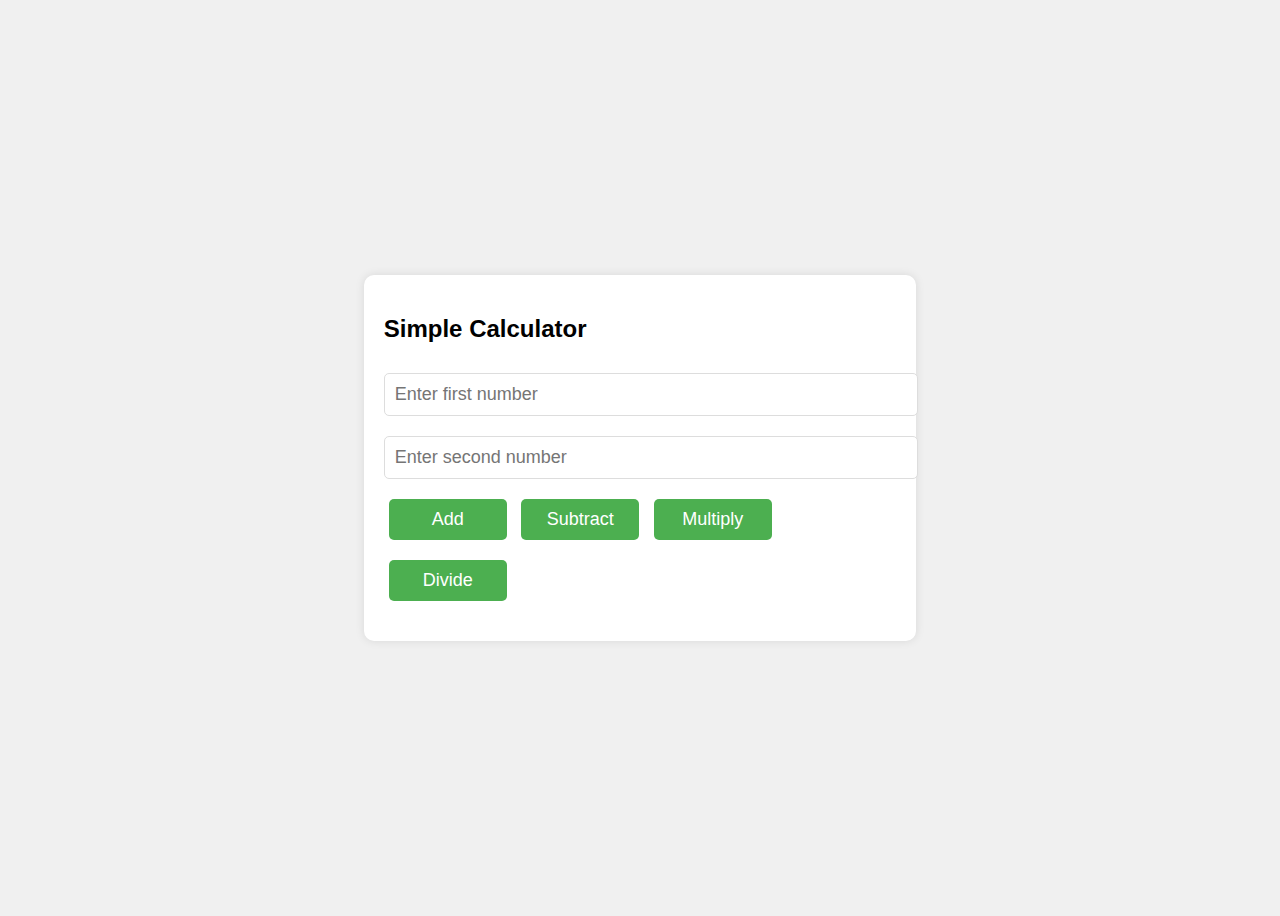
<file: calculator/index.html>
<!DOCTYPE html>
<html lang="en">
<head>
    <meta charset="UTF-8">
    <meta name="viewport" content="width=device-width, initial-scale=1.0">
    <title>Calculator</title>
    <style>
        body {
            font-family: Arial, sans-serif;
            display: flex;
            justify-content: center;
            align-items: center;
            height: 100vh;
            background-color: #f0f0f0;
        }
        .calculator {
            background-color: #ffffff;
            padding: 20px;
            border-radius: 10px;
            box-shadow: 0 0 10px rgba(0, 0, 0, 0.1);
        }
        .calculator input {
            width: 100%;
            padding: 10px;
            margin: 10px 0;
            font-size: 18px;
            border-radius: 5px;
            border: 1px solid #ddd;
        }
        .calculator button {
            width: 23%;
            padding: 10px;
            margin: 10px 1%;
            font-size: 18px;
            border-radius: 5px;
            border: none;
            background-color: #4CAF50;
            color: white;
            cursor: pointer;
        }
        .calculator button:hover {
            background-color: #45a049;
        }
        .result {
            font-size: 20px;
            font-weight: bold;
            margin-top: 10px;
        }
    </style>
</head>
<body>

<div class="calculator">
    <h2>Simple Calculator</h2>
    <input type="number" id="num1" placeholder="Enter first number">
    <input type="number" id="num2" placeholder="Enter second number">
    
    <div>
        <button onclick="calculate('add')">Add</button>
        <button onclick="calculate('subtract')">Subtract</button>
        <button onclick="calculate('multiply')">Multiply</button>
        <button onclick="calculate('divide')">Divide</button>
    </div>

    <div class="result" id="result"></div>
</div>

<script>
    function calculate(operation) {
        const num1 = parseFloat(document.getElementById('num1').value);
        const num2 = parseFloat(document.getElementById('num2').value);
        let result = 0;

        if (isNaN(num1) || isNaN(num2)) {
            document.getElementById('result').innerText = "Please enter valid numbers.";
            return;
        }

        if (operation === 'add') {
            result = num1 + num2;
        } else if (operation === 'subtract') {
            result = num1 - num2;
        } else if (operation === 'multiply') {
            result = num1 * num2;
        } else if (operation === 'divide') {
            if (num2 === 0) {
                document.getElementById('result').innerText = "Cannot divide by zero.";
                return;
            }
            result = num1 / num2;
        }

        document.getElementById('result').innerText = "Result: " + result;
    }
</script>

</body>
</html>
</file>
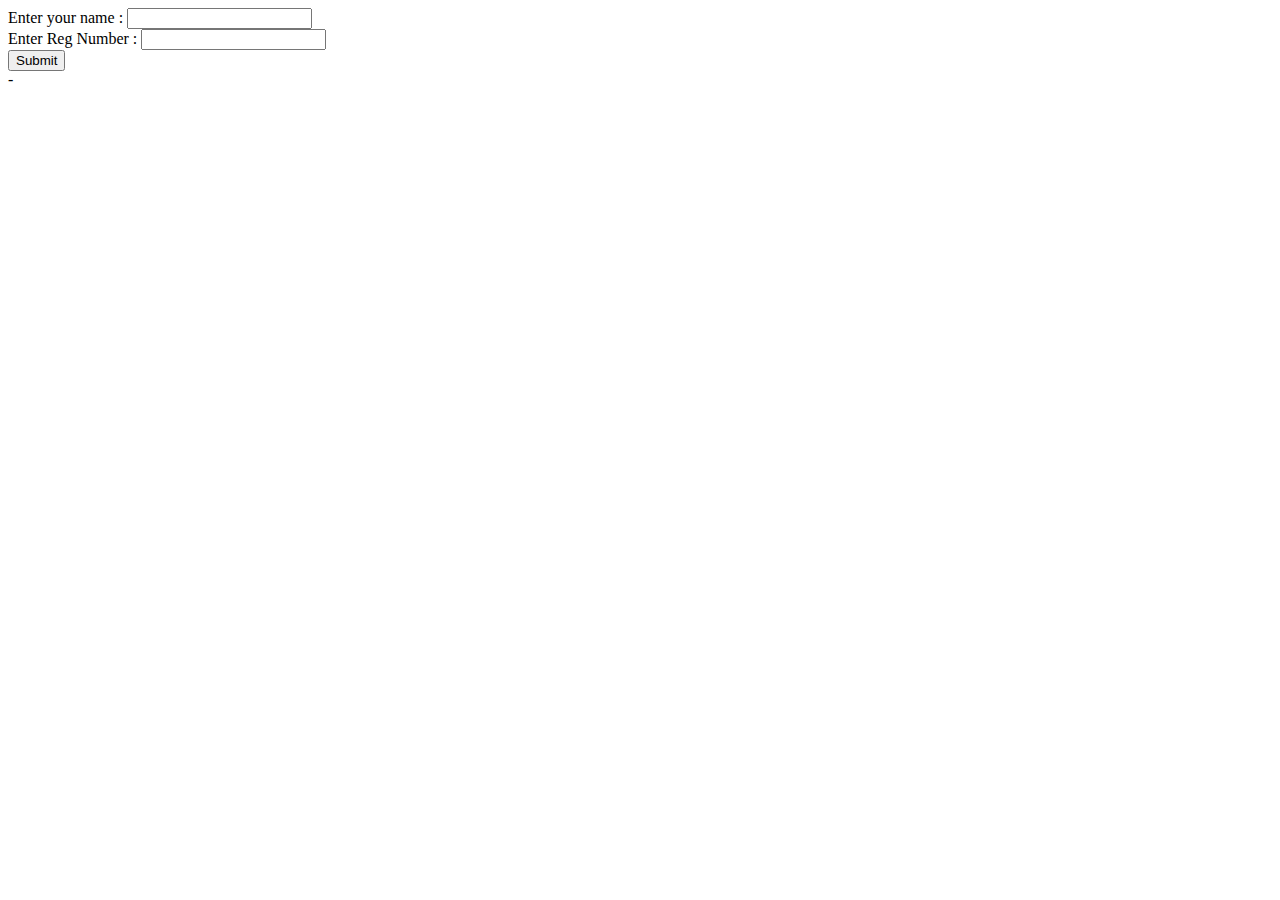
<file: ExaminationForm/index.html>
<!DOCTYPE html>
<html lang="en">
<head>
    <meta charset="UTF-8">
    <meta name="viewport" content="width=device-width, initial-scale=1.0">
    <title>ExaminatinoForm</title>
    <style>

    </style>
    <script>
        function checkForm() {
            let data = document.querySelectorAll('input');
        
            data.forEach(element => {
                if(!element.value) {
                    alert(`fill all required fields! ,${element.id}`);
                    element.value = prompt(`Enter ${element.id}`);
                }
            });

            confirm('Form submitted successfully')
        }
    </script>
</head>
<body>
    <div class="main">
        <label for="name">Enter your name : </label>
        <input type="text" id="name"><br>
        <label for="regNum">Enter Reg Number :</label>
        <input type="text" id="regNum"><br>
        <button type="submit" onclick="checkForm()">Submit</button>
    </div>
</body>
</html>-
</file>
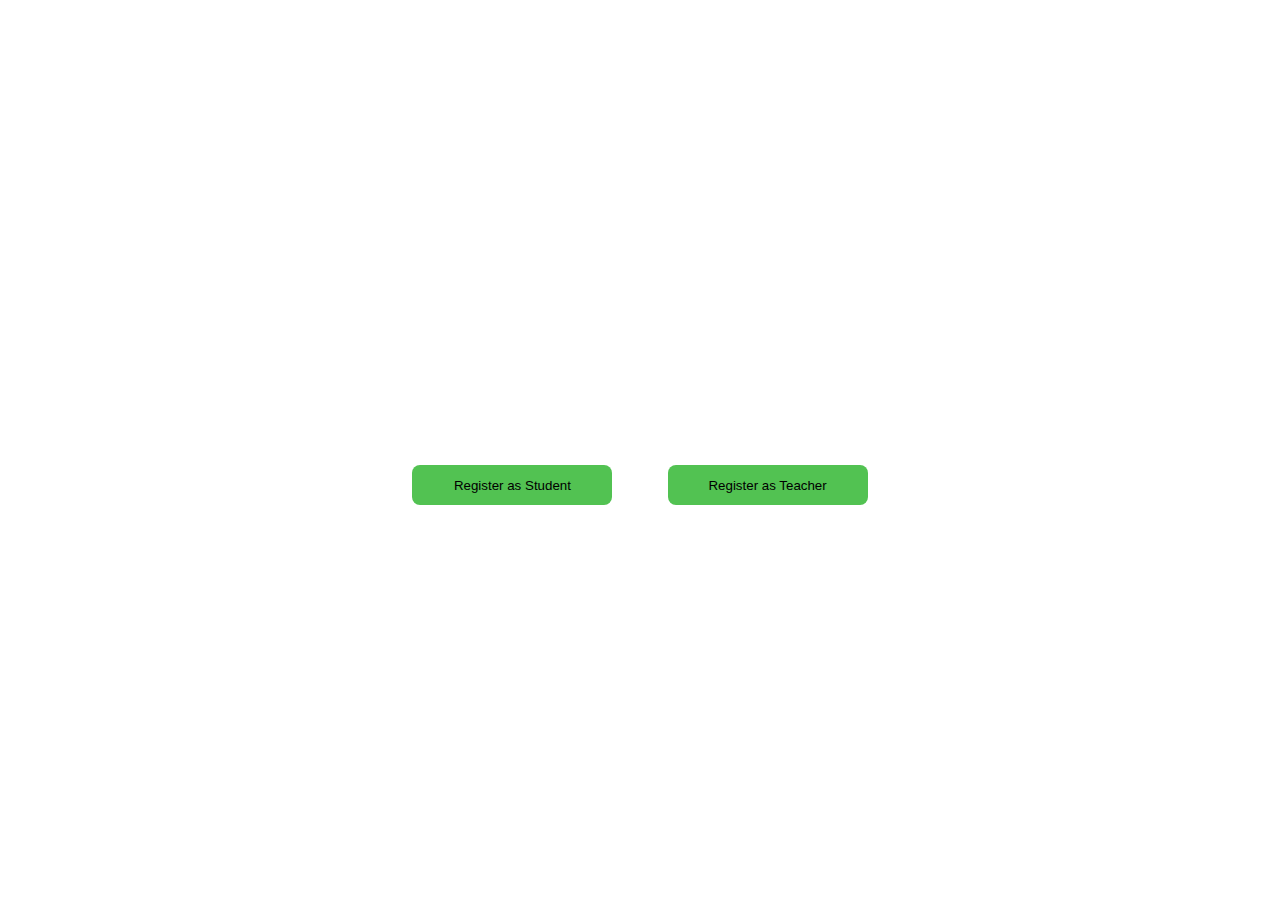
<file: librarayManagment/index.html>
<!DOCTYPE html>
<html lang="en">
<head>
    <meta charset="UTF-8">
    <meta name="viewport" content="width=device-width, initial-scale=1.0">
    <title>LibraryManagement</title>
    <link rel="stylesheet" href="styles.css">
    <script>
        function Student(){
            window.location.href = `${window.origin}/pages/students.html`;

        }

        function Teacher(){
            window.location.href = `${window.origin}/pages/teachers.html`;
        }
    </script>
</head>
<body>
    <div class="main">
        <h1 id="heading">Library Portal</h1>
        <button id="issue" type="submit" onclick="Student()">Register as Student</button>
        <button id="donate" type="submit" onclick="Teacher()">Register as Teacher</button>
    </div>
</body>
</html>
</file>
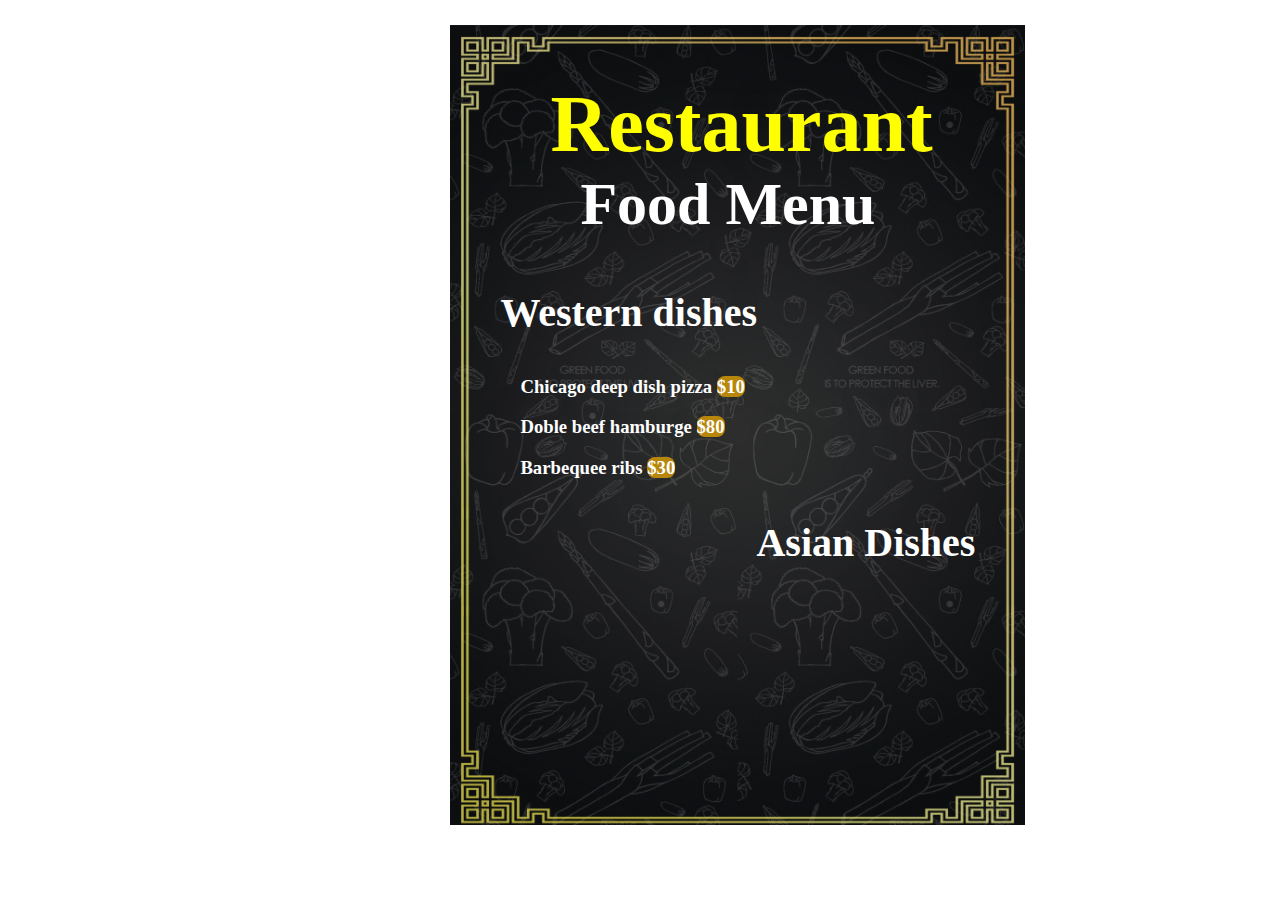
<file: MenuCard/index.html>
<!DOCTYPE html>
<html lang="en">
<head>
    <meta charset="UTF-8">
    <meta name="viewport" content="width=device-width, initial-scale=1.0">
    <title>MenuCard</title>
    <style>

        .main {
            margin-left: 35%;
            margin-right: 25%;
            margin-top: 2%;
            margin-bottom : 2%;
            background-image: url("assets/pxfuel.jpg");
            width: 575px;
            height: 800px;
            background-repeat: no-repeat;
            background-size: cover;
            overflow-x : hidden;
        }

        #heading {
            color: yellow;
            position: relative;
            padding-left: 100px;
            font-size: 80px;
            margin-bottom: 0%;
        }

        #subHeading {
            color: white;
            position: relative;
            padding-left: 130px;
            font-size: 60px;
            margin-top: 0%;
        }

        .western {
            color: white;
            text-align: left;
            margin-left: 50px;
        }

        #westernHeading {
            font-size: 40px;
        }

        .asian {
            color : white;
            text-align: right;
            margin-right: 50px;
        }

        #asianHeading {
            font-size: 40px;
        }   
        
        .content {
            margin-left: 20px;
        }

    </style>
</head>
<body>
    <div class="main">
        <h1 id="heading">Restaurant</h1>
        <h2 id="subHeading">Food Menu</h2>
        <div class="western">
            <h3 id="westernHeading">Western dishes</h3>
            <h3 class="content">Chicago deep dish pizza <span style="background-color: darkgoldenrod;border-radius: 8px;">$10</span></h3>
            <h3 class="content">Doble beef hamburge <span style="background-color: darkgoldenrod;border-radius: 8px;">$80</span></h3>
            <h3 class="content">Barbequee ribs <span style="background-color: darkgoldenrod; border-radius: 8px;">$30</span></h3>
            <!-- <h3>Buffalo Wings $10</h3>
            <h3>Meatloaf $80</h3>
            <h3>Roasted Chicken $10</h3> -->
        </div>
        <div class="asian">
            <h3 id="asianHeading">Asian Dishes</h3>
        </div>
    </div>
</body>
</html>
</file>
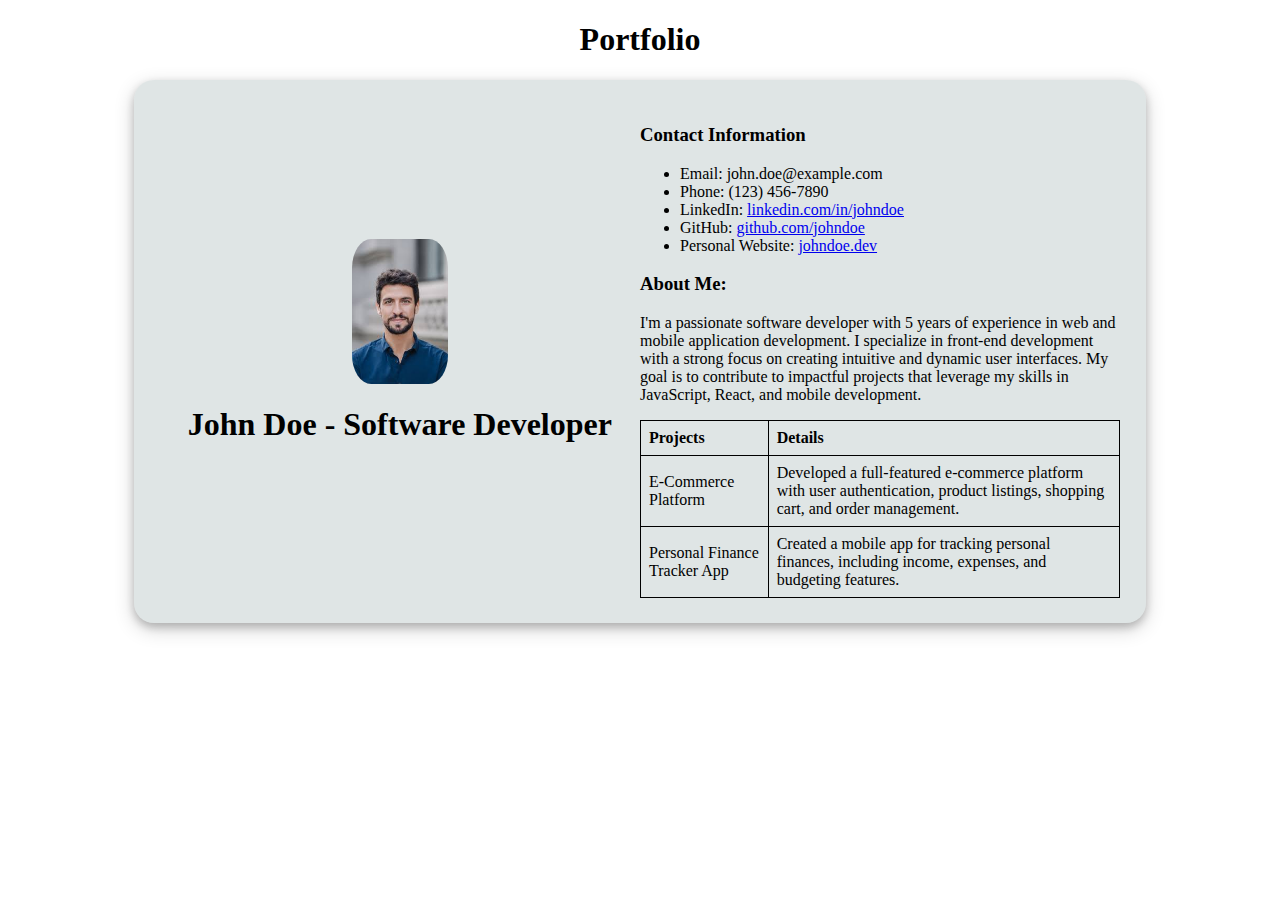
<file: Practical-1/index.html>
<!DOCTYPE html>
<html lang="en">
<head>
    <meta charset="UTF-8">
    <meta name="viewport" content="width=device-width, initial-scale=1.0">
    <title>Portfolio</title>
    <link rel="stylesheet" href="styles.css">
</head>
<body>
    <h1 style="text-align: center;">Portfolio</h1>
    <div class="main">
        <div class="section">
            <img src="./assests/profilePhoto.jpeg" alt="profilePhoto" id="profilePhoto">
            <h1 class="name">John Doe - Software Developer</h1>
        </div>
        <div class="section">
            <h3>Contact Information</h3>
            <ul>
                <li>Email: john.doe@example.com</li>
                <li>Phone: (123) 456-7890</li>
                <li>LinkedIn: <a href="linkedin.com/in/johndoe">linkedin.com/in/johndoe</a> </li>
                <li>GitHub: <a href="github.com/johndoe">github.com/johndoe</a></li>
                <li>Personal Website: <a href="johndoe.dev">johndoe.dev</a></li>
            </ul>
            <h3>About Me:</h3>
            <p>I'm a passionate software developer with 5 years of experience in web and mobile application development. I specialize in front-end development with a strong focus on creating intuitive and dynamic user interfaces. My goal is to contribute to impactful projects that leverage my skills in JavaScript, React, and mobile development.</p>
            <table>
                <tr>
                    <th>Projects</th>
                    <th>Details</th>
                </tr>
                <tr>
                    <td>E-Commerce Platform</td>
                    <td> Developed a full-featured e-commerce platform with user authentication, product listings, shopping cart, and order management.</td>
                </tr>
                <tr>
                    <td>Personal Finance Tracker App</td>
                    <td>Created a mobile app for tracking personal finances, including income, expenses, and budgeting features.</td>
                </tr>
            </table>
        </div>
    </div>
</body>
</html>
</file>
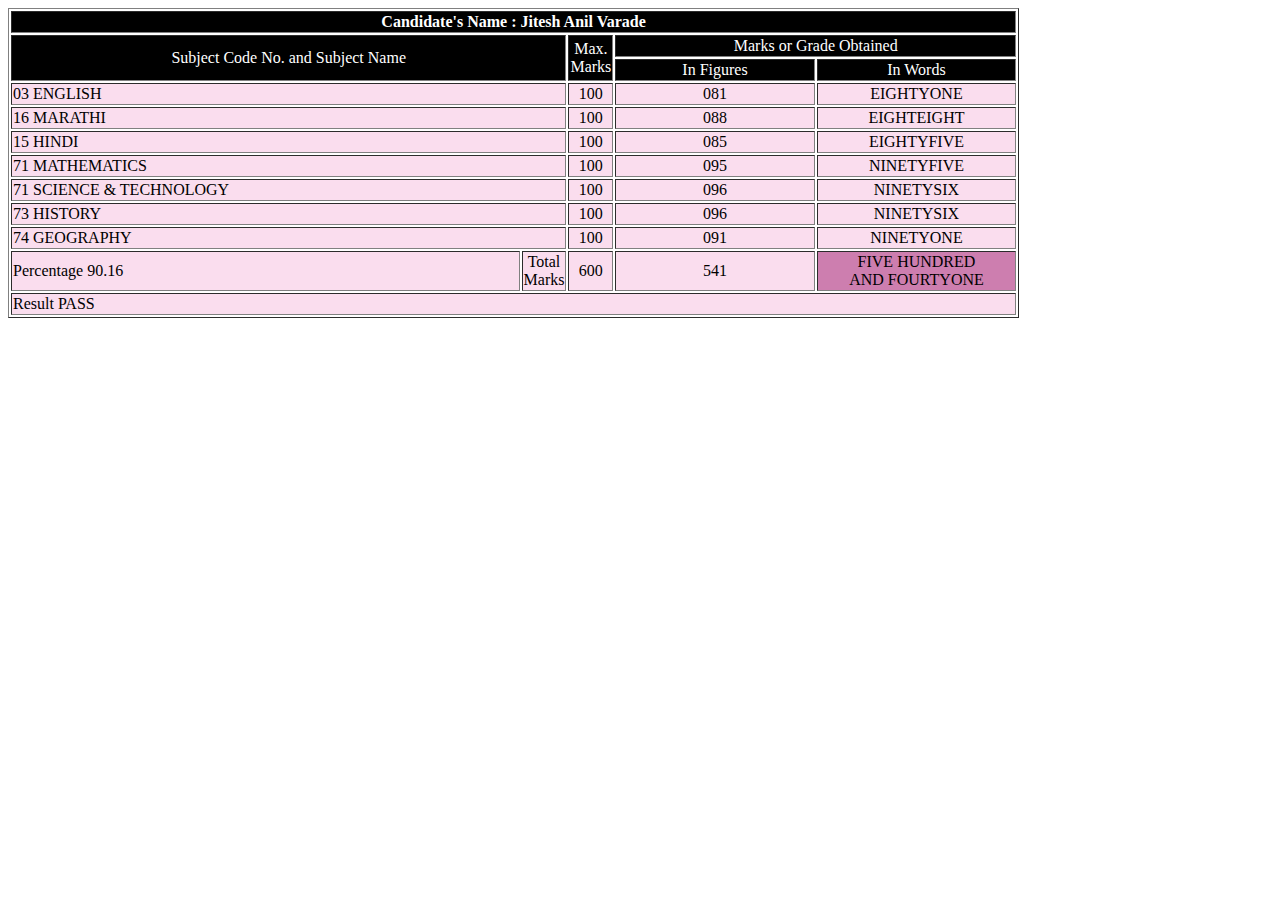
<file: Practical-2/index.html>
<!DOCTYPE html>
<html lang="en">
<head>
    <meta charset="UTF-8">
    <meta name="viewport" content="width=device-width, initial-scale=1.0">
    <title>MarkSheet</title>
    <link rel="stylesheet" href="styles.css">
</head>
<body>
    <div class="main">
        <table border="1" width="80%">
            <tr>
                <th colspan="5">Candidate's Name : Jitesh Anil Varade</th>
            </tr>
            <tr>
                <td rowspan="2" colspan="2" id="subHeading">Subject Code No. and Subject Name</td>
                <td rowspan="2" id="subHeading">Max. <br>Marks</td>
                <td colspan="2" id="subHeading">Marks or Grade Obtained</td>
            </tr>
            <tr>
                <td id="figures">In Figures</td>
                <td id="words">In Words</td>
            </tr>
            <tr>
                <td colspan="2" class="subject">03 ENGLISH</td>
                <td>100</td>
                <td>081</td>
                <td>EIGHTYONE</td>
            </tr>
            <tr>
                <td colspan="2" class="subject">16 MARATHI</td>
                <td>100</td>
                <td>088</td>
                <td>EIGHTEIGHT</td>
            </tr>
            <tr>
                <td colspan="2" class="subject">15 HINDI</td>
                <td>100</td>
                <td>085</td>
                <td>EIGHTYFIVE</td>
            </tr>
            <tr>
                <td colspan="2" class="subject">71 MATHEMATICS</td>
                <td>100</td>
                <td>095</td>
                <td>NINETYFIVE</td>
            </tr>
            <tr>
                <td colspan="2" class="subject">71 SCIENCE & TECHNOLOGY</td>
                <td>100</td>
                <td>096</td>
                <td>NINETYSIX</td>
            </tr>
            <tr>
                <td colspan="2" class="subject">73 HISTORY</td>
                <td>100</td>
                <td>096</td>
                <td>NINETYSIX</td>
            </tr>
            <tr>
                <td colspan="2" class="subject">74 GEOGRAPHY</td>
                <td>100</td>
                <td>091</td>
                <td>NINETYONE</td>
            </tr>
            <tr>
                <td id="percentage">Percentage 90.16 </td>
                <td id="total">Total Marks</td>
                <td >600</td>
                <td >541</td>
                <td id="totalWords">FIVE HUNDRED <br>AND FOURTYONE</td>
            </tr>
            <tr>
                <td colspan="5" id="result">Result PASS</td>
            </tr>
        </table>
    </div>
</body>
</html>
</file>
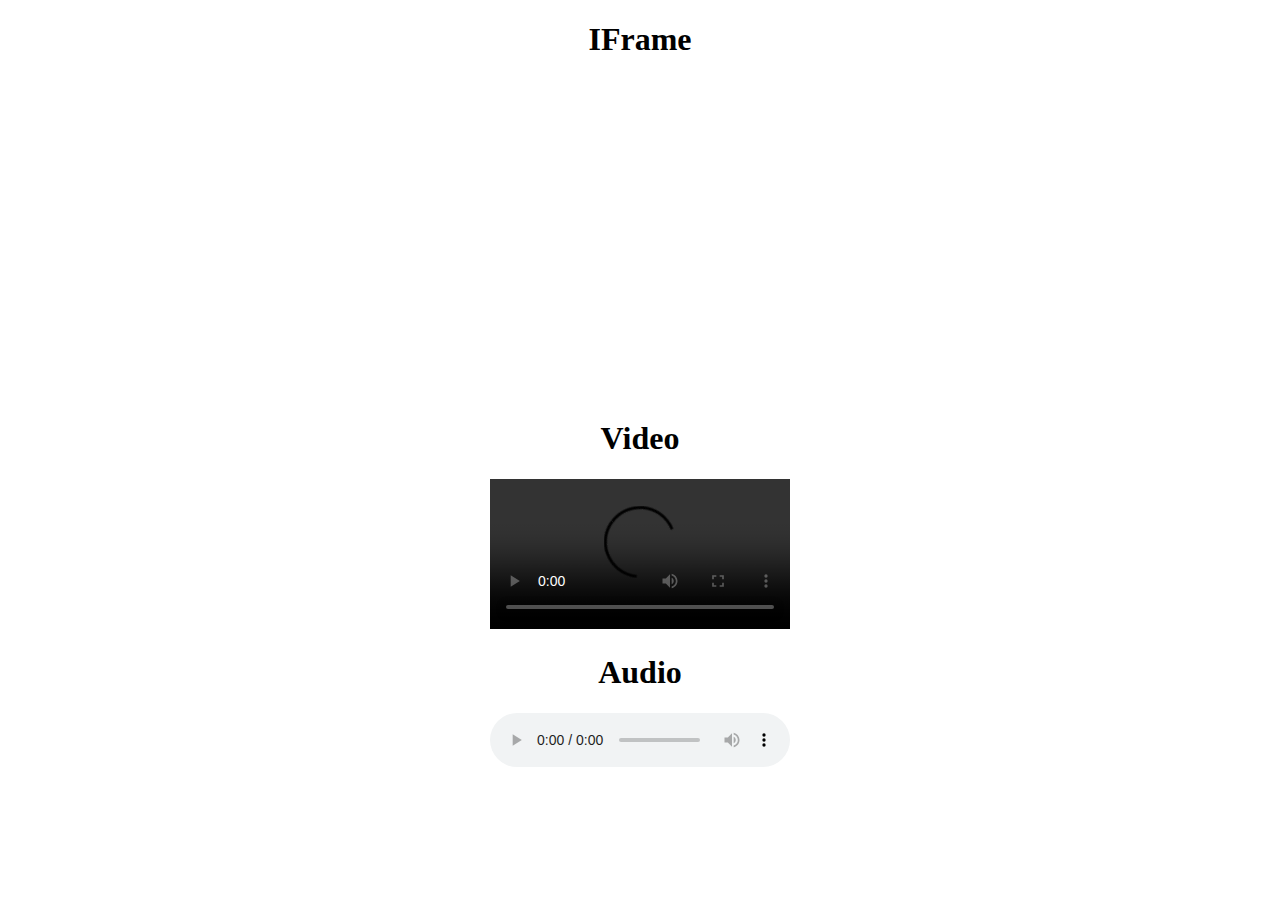
<file: Practical-3/index.html>
<!DOCTYPE html>
<html lang="en">
<head>
    <meta charset="UTF-8">
    <meta name="viewport" content="width=device-width, initial-scale=1.0">
    <title>Practical-3</title>
    <link rel="stylesheet" href="styles.css">
</head>
<body>
    <div class="main">
        <div class="frame">
            <h1>IFrame</h1>
            <iframe width="560" height="315" src="https://www.youtube.com/embed/Gz38Yj09k3A?si=5Q8ISKycAhHuRt2Y" title="YouTube video player" frameborder="0" allow="accelerometer; autoplay; clipboard-write; encrypted-media; gyroscope; picture-in-picture; web-share" referrerpolicy="strict-origin-when-cross-origin" allowfullscreen ></iframe>
        </div>
        <div class="frame">
            <h1>Video</h1>
            <video src="https://v6.cdnpk.net/videvo_files/video/partners1049/small_watermarked/BB_d7950f30-ef50-4d3b-a460-aeee2a809a38_preview.mp4" controls></video>
        </div>
        <div class="frame">
            <h1>Audio</h1>
            <audio src="https://www.random.org/audio-noise/?channels=2&volume=100&rate=16000&size=8&date=2024-07-04&format=wav&deliver=browser" controls></audio>
        </div>
    </div>
</body>
</html>
</file>
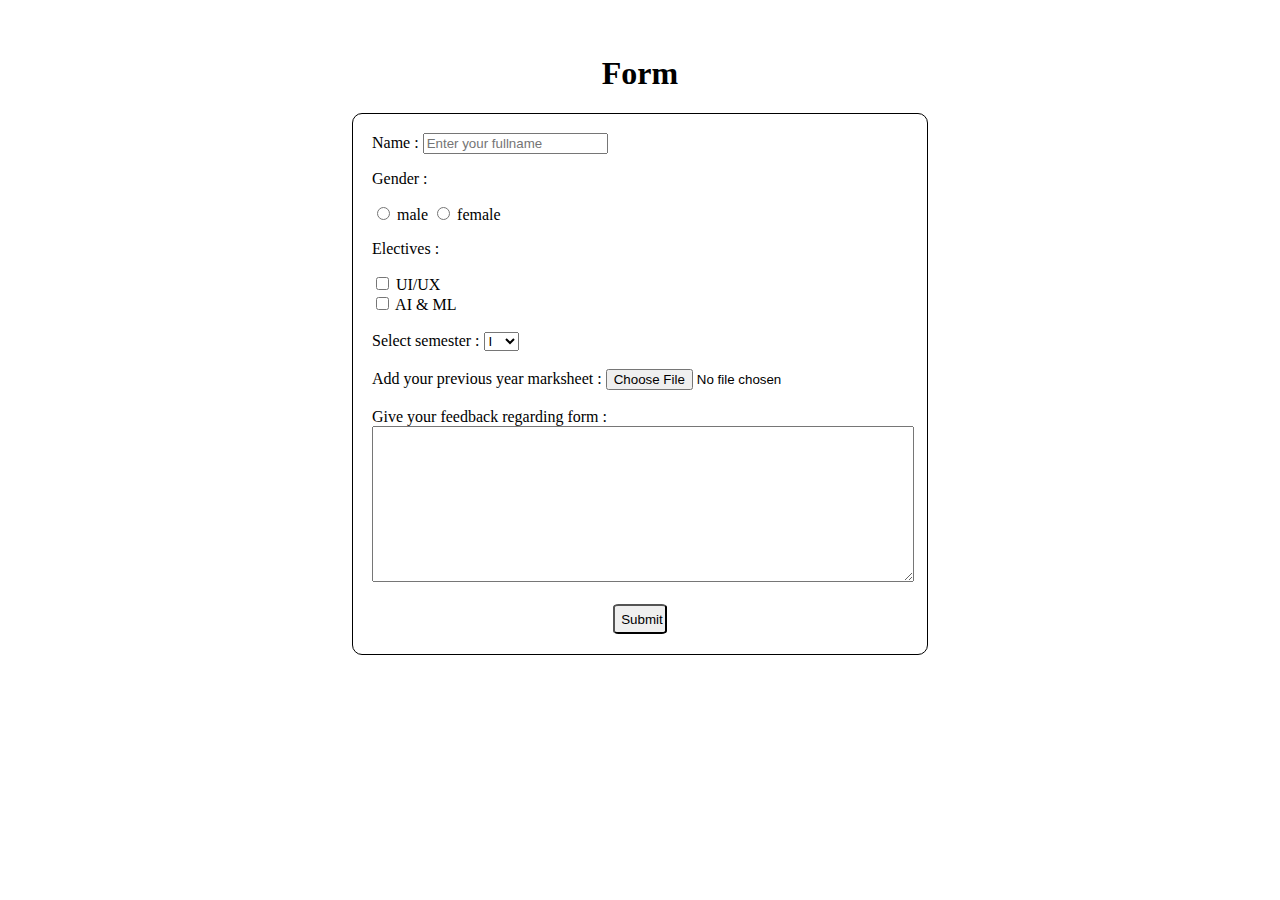
<file: Practical-4/index.html>
<!DOCTYPE html>
<html lang="en">
<head>
    <meta charset="UTF-8">
    <meta name="viewport" content="width=device-width, initial-scale=1.0">
    <title>Practical-4</title>
    <link rel="stylesheet" href="styles.css">
</head>
<body>
    <div class="main">
        <h1>Form</h1>
        <form action="">
            <label for="Name">Name : </label>
            <input type="text" id="Name" placeholder="Enter your fullname"><br>

            <p>Gender : </p>
            <input type="radio" id="male" value="male">
            <label for="male">male</label>
            <input type="radio" id="female" value="female">
            <label for="female">female</label><br>

            <p>Electives : </p>
            <input type="checkbox" id="UI/UX" value="male">
            <label for="UI/UX">UI/UX</label><br>
            <input type="checkbox" id="AI & ML" value="female">
            <label for="AI & ML">AI & ML</label><br><br>

            <label for="sem">Select semester :</label>
            <select name="sem" id="sem">
                <option value="1">I</option>
                <option value="2">II</option>
                <option value="3">III</option>
                <option value="4">IV</option>
            </select><br><br>

            <label for="file">Add your previous year marksheet : </label>
            <input type="file" id="file"><br><br>

            <label for="description">Give your feedback regarding form : </label><br>
            <textarea name="description" id="description"></textarea><br><br>

            <button type="submit">Submit</button>

        </form>
    </div>
</body>
</html>
</file>
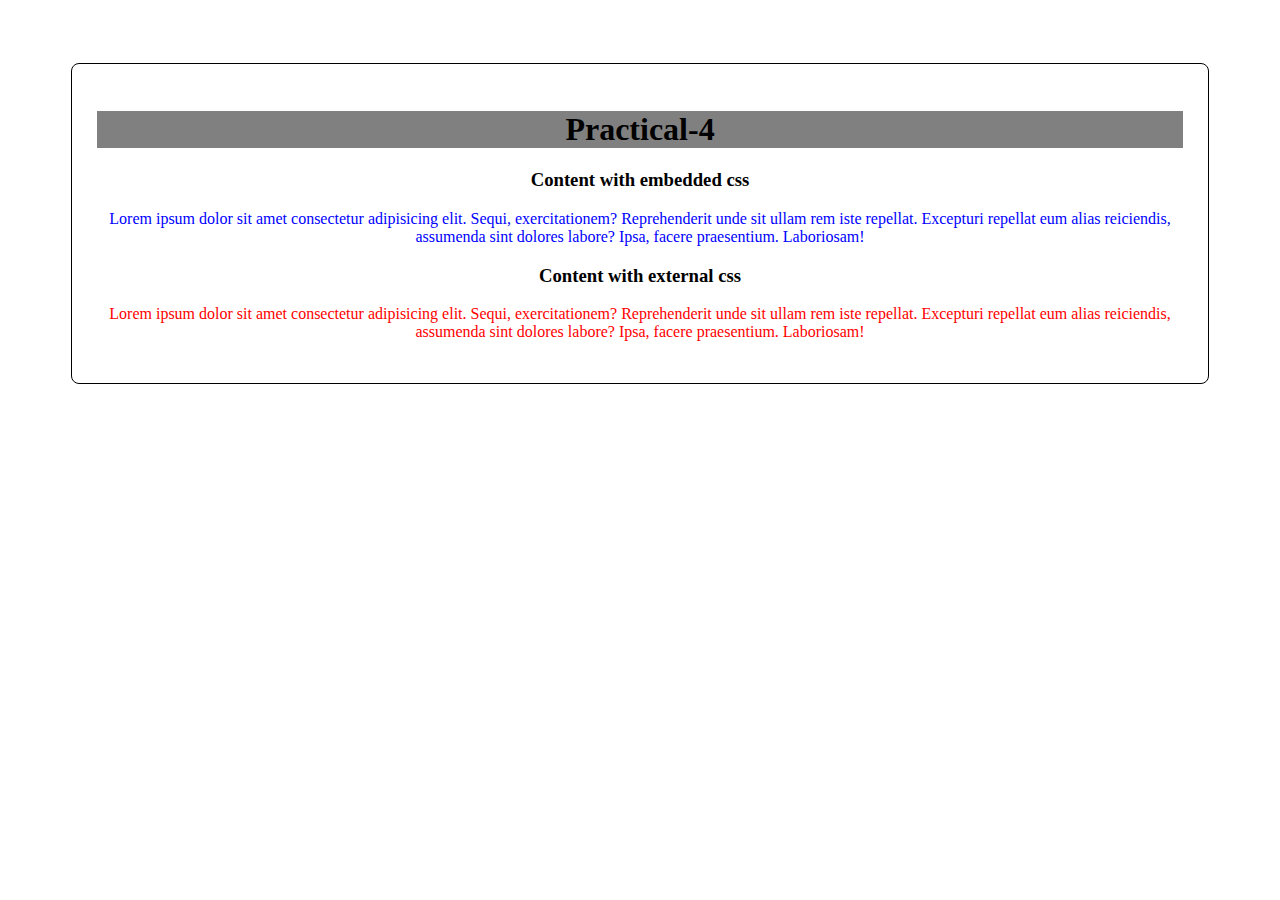
<file: Practical-5/index.html>
<!DOCTYPE html>
<html lang="en">
<head>
    <meta charset="UTF-8">
    <meta name="viewport" content="width=device-width, initial-scale=1.0">
    <title>Practical-4</title>
    <link rel="stylesheet" href="styles.css">
    <style>
        #embedded {
            color: blue;
        }
    </style>
</head>
<body>
    <div class="main">
        <h1 style="background-color: grey;">Practical-4</h1>
        <div>
            <h3>Content with embedded css</h3>
            <p id="embedded">Lorem ipsum dolor sit amet consectetur adipisicing elit. Sequi, exercitationem? Reprehenderit unde sit ullam rem iste repellat. Excepturi repellat eum alias reiciendis, assumenda sint dolores labore? Ipsa, facere praesentium. Laboriosam!</p>
        </div>
        <div>
            <div>
                <h3>Content with external css</h3>
                <p id="external">Lorem ipsum dolor sit amet consectetur adipisicing elit. Sequi, exercitationem? Reprehenderit unde sit ullam rem iste repellat. Excepturi repellat eum alias reiciendis, assumenda sint dolores labore? Ipsa, facere praesentium. Laboriosam!</p>
            </div>
        </div>
    </div>
</body>
</html>
</file>
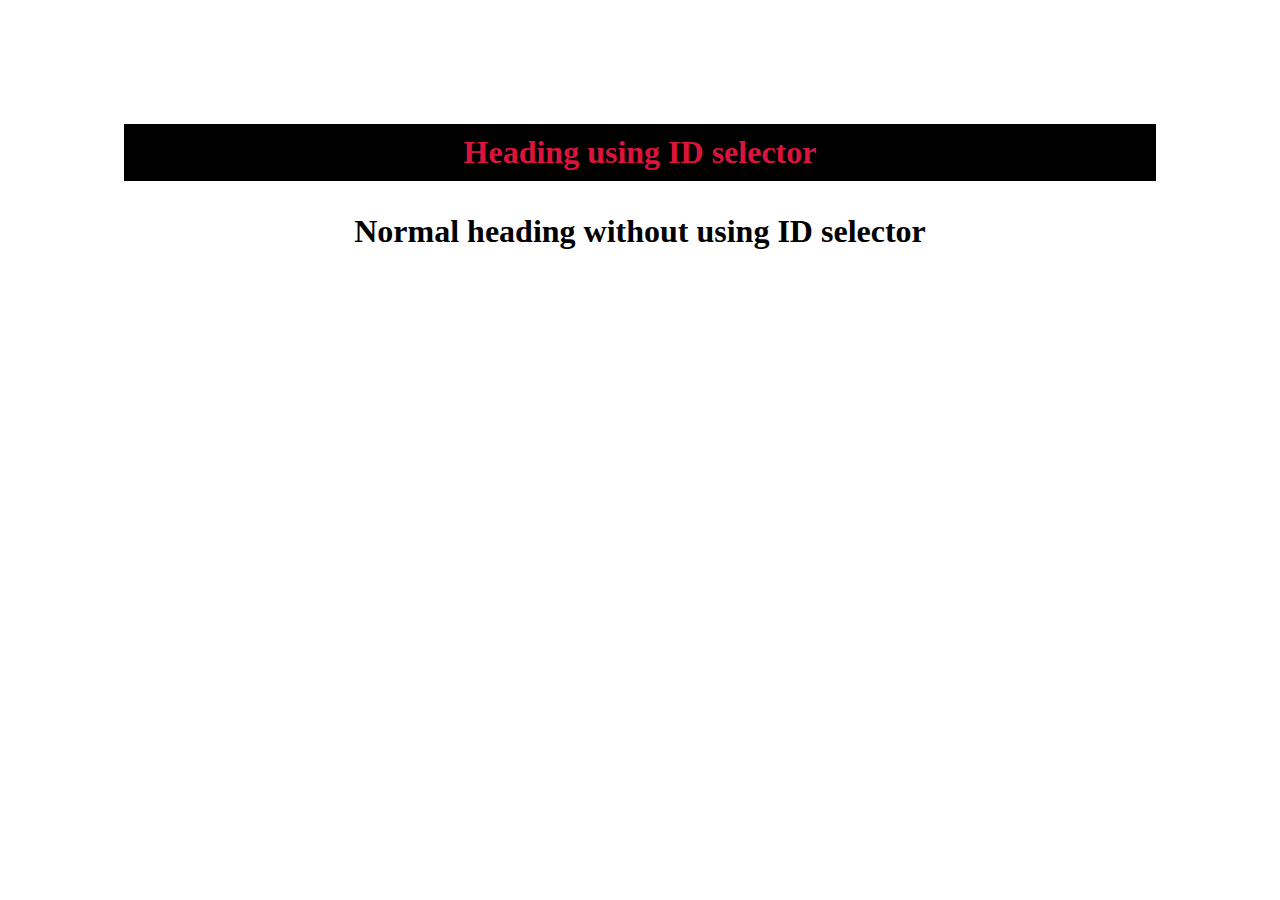
<file: Practical-7/index.html>
<!DOCTYPE html>
<html lang="en">
<head>
    <meta charset="UTF-8">
    <meta name="viewport" content="width=device-width, initial-scale=1.0">
    <title>Practical-7</title>
    <style>
        * {
            margin: 2%;
            padding: 10px;
        }

        #heading {
            color: crimson;
            background-color: black;
        }

        .main {
            text-align: center;
        }

    </style>
</head>
<body>
    <div class="main">
        <h1 id="heading" >Heading using ID selector</h1>
        <h1>Normal heading without using ID selector</h1>
    </div>
</body>
</html>
</file>
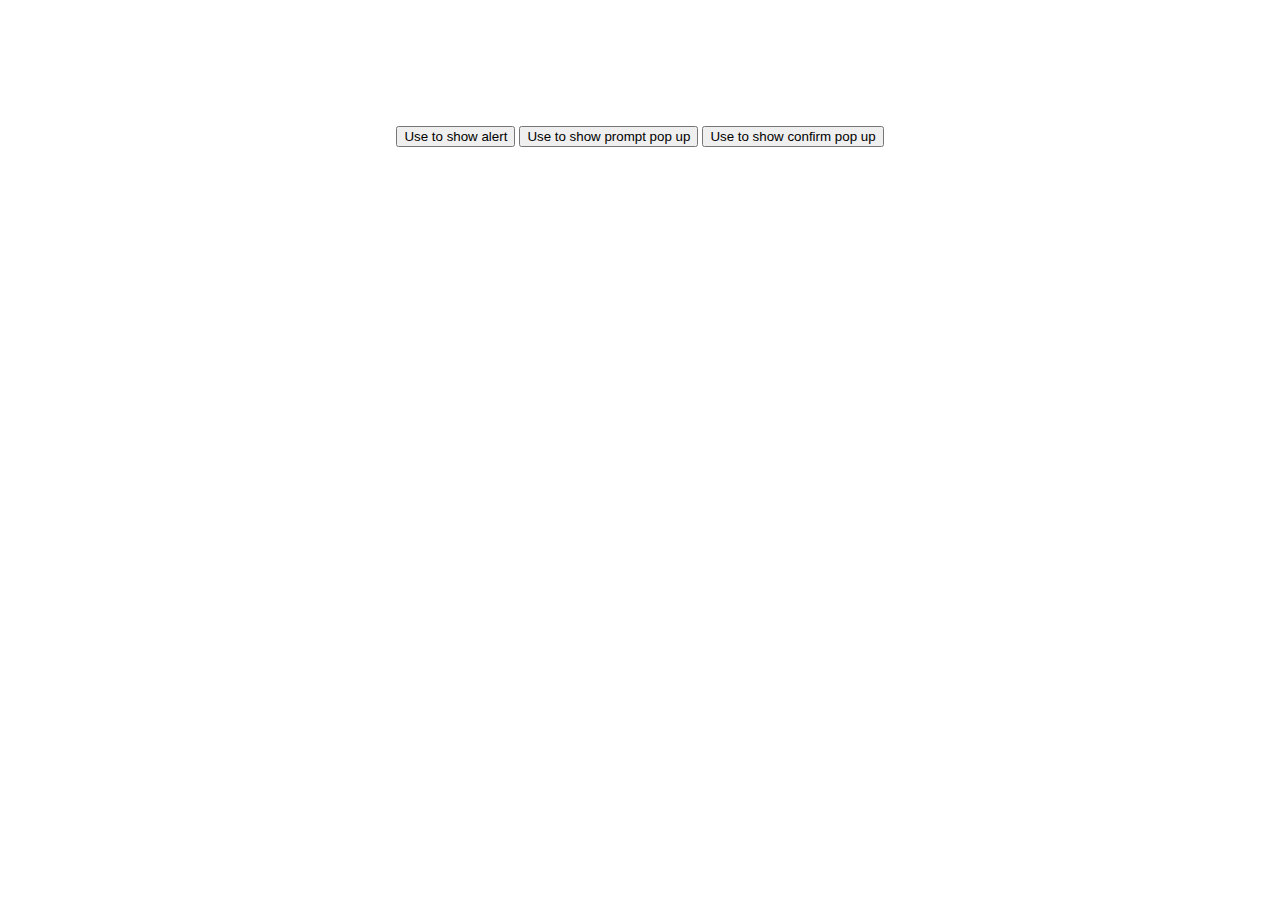
<file: Practical-8/index.html>
<!DOCTYPE html>
<html lang="en">
<head>
    <meta charset="UTF-8">
    <meta name="viewport" content="width=device-width, initial-scale=1.0">
    <title>Practical-8</title>
    <script>
        function displayAlert() {
            alert("inside alert!");
        }

        function displayPrompt() {
            prompt("Enter you name : ");
        }

        function displayConfirm() {
            confirm("inside confirm!");
        }
    </script>
</head>
<body>
    <div class="main" style="margin: 10%; text-align: center;">
        <button onclick={displayAlert()}>Use to show alert</button>
        <button onclick={displayPrompt()}>Use to show prompt pop up</button>
        <button onclick={displayConfirm()}>Use to show confirm pop up</button>
    </div>
</body>
</html>
</file>
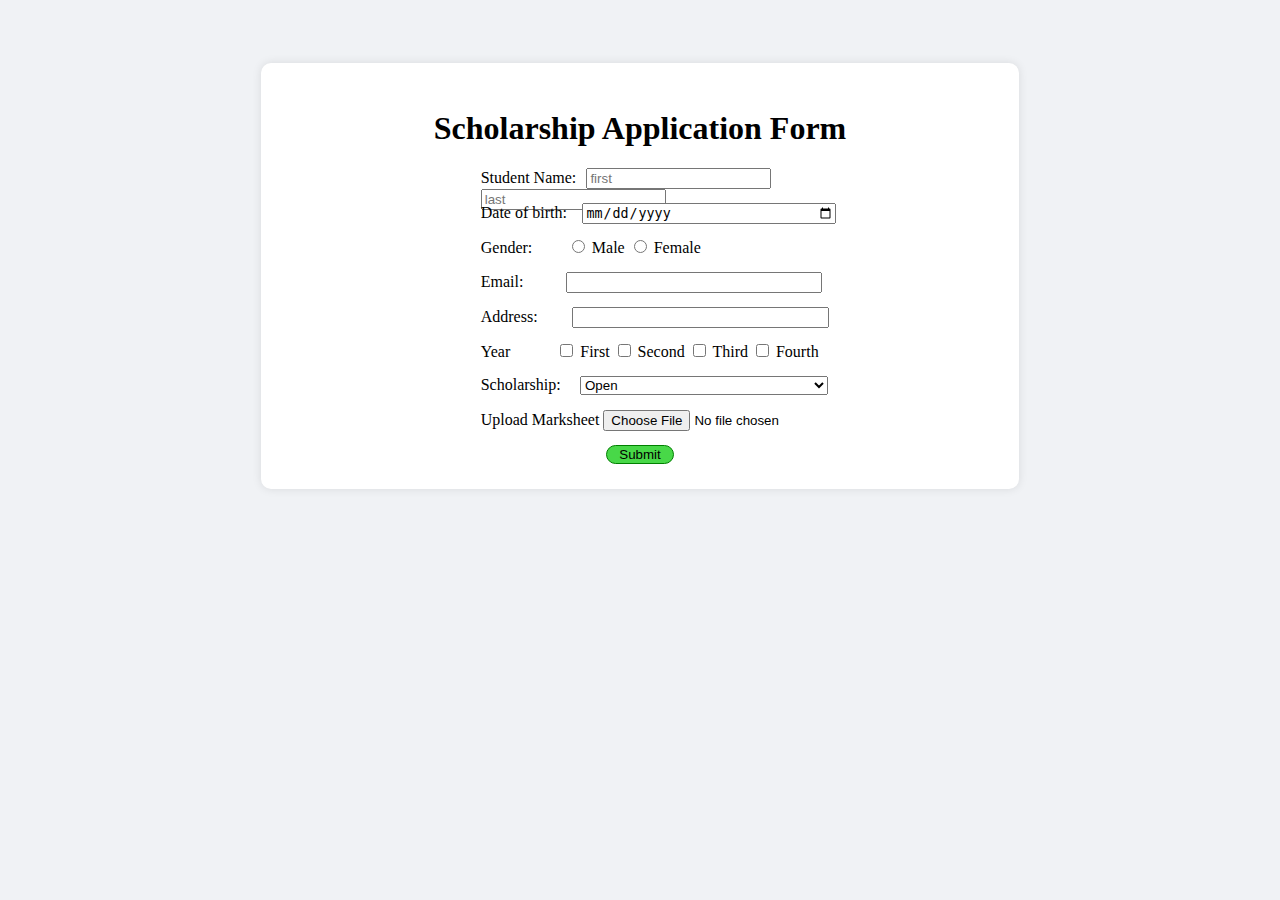
<file: scholarship-form/index.html>
<!DOCTYPE html>
<html lang="en">
<head>
    <meta charset="UTF-8">
    <meta name="viewport" content="width=device-width, initial-scale=1.0">
    <title>ScholarshipForm</title>
    <style>

        body{
            background-color: #f0f2f5;
        }

        .main{
            margin-left: 20%;
            margin-right: 20%;
            margin-top: 5%;
            padding-top: 2%;
            padding-bottom: 2%;
            padding-left: 12%;
            padding-right: 12%;
            text-align: center;
            border-radius: 10px;
            background-color: white;
            box-shadow: 0 0 10px rgba(0, 0, 0, 0.1);

        }

        .section{
            margin : 1%;
            margin-left: 15%;
            text-align: left;
            height: 30px;
        }

        #date,#address,#email{
            margin-left: 3%;
            width: 65%;
        }

        #genderlabel{
            margin-right: 8%;   
        }

        #emaillabel{
            margin-right: 7%;   
        }

        #addresslabel{
            margin-right: 5%;   
        }

        #yearlabel{
            margin-right: 11%;
        }

        #scholarship{
            margin-left: 4%;
            width: 65%;
        }

        button{
            background-color: rgb(72, 216, 72);
            border: 1px solid green;
            border-radius: 10px;
            width: 15%;
        }

    </style>
</head>
<body>
    <div class="main">
        <h1>Scholarship Application Form</h1>
        <div class="section">
            <label for="name" >Student Name:</label>
            <input style="margin-left: 1.6%;" type="text" id="name" placeholder="first">
            <input type="text" id="name" placeholder="last">
        </div>
        <div class="section">
            <label for="date">Date of birth:</label>
            <input type="date" id="date">
        </div>
        <div class="section">
            <label for="gender" id="genderlabel">Gender:</label>
            <input type="radio" id="gender">
            <label for="gender">Male</label>
            <input type="radio" id="gender">
            <label for="gender">Female</label>
        </div>
        <div class="section">
            <label for="email" id="emaillabel">Email:</label>
            <input type="text" id="email">
        </div>
        <div class="section">
            <label for="address" id="addresslabel">Address:</label>
            <input type="textarea" id="address">
        </div>
        <div class="section">
            <label for="year" id="yearlabel">Year</label>
            <input type="checkbox" id="year">
            <label for="first">First</label>
            <input type="checkbox" id="year">
            <label for="first">Second</label>
            <input type="checkbox" id="year">
            <label for="first">Third</label>
            <input type="checkbox" id="year">
            <label for="first">Fourth</label>
        </div>
        <div class="section">
            <label for="scholarship">Scholarship:</label>
            <select id="scholarship">
                <option value="open">Open</option>
                <option value="obc">OBC</option>
                <option value="sc/st">SC/ST</option>
            </select>
        </div>
        <div class="section">
            <label for="file">Upload Marksheet</label>
            <input type="file" id="file">
        </div>
        <div>
            <button type="submit">Submit</button>
        </div>
    </div>
</body>
</html>
</file>
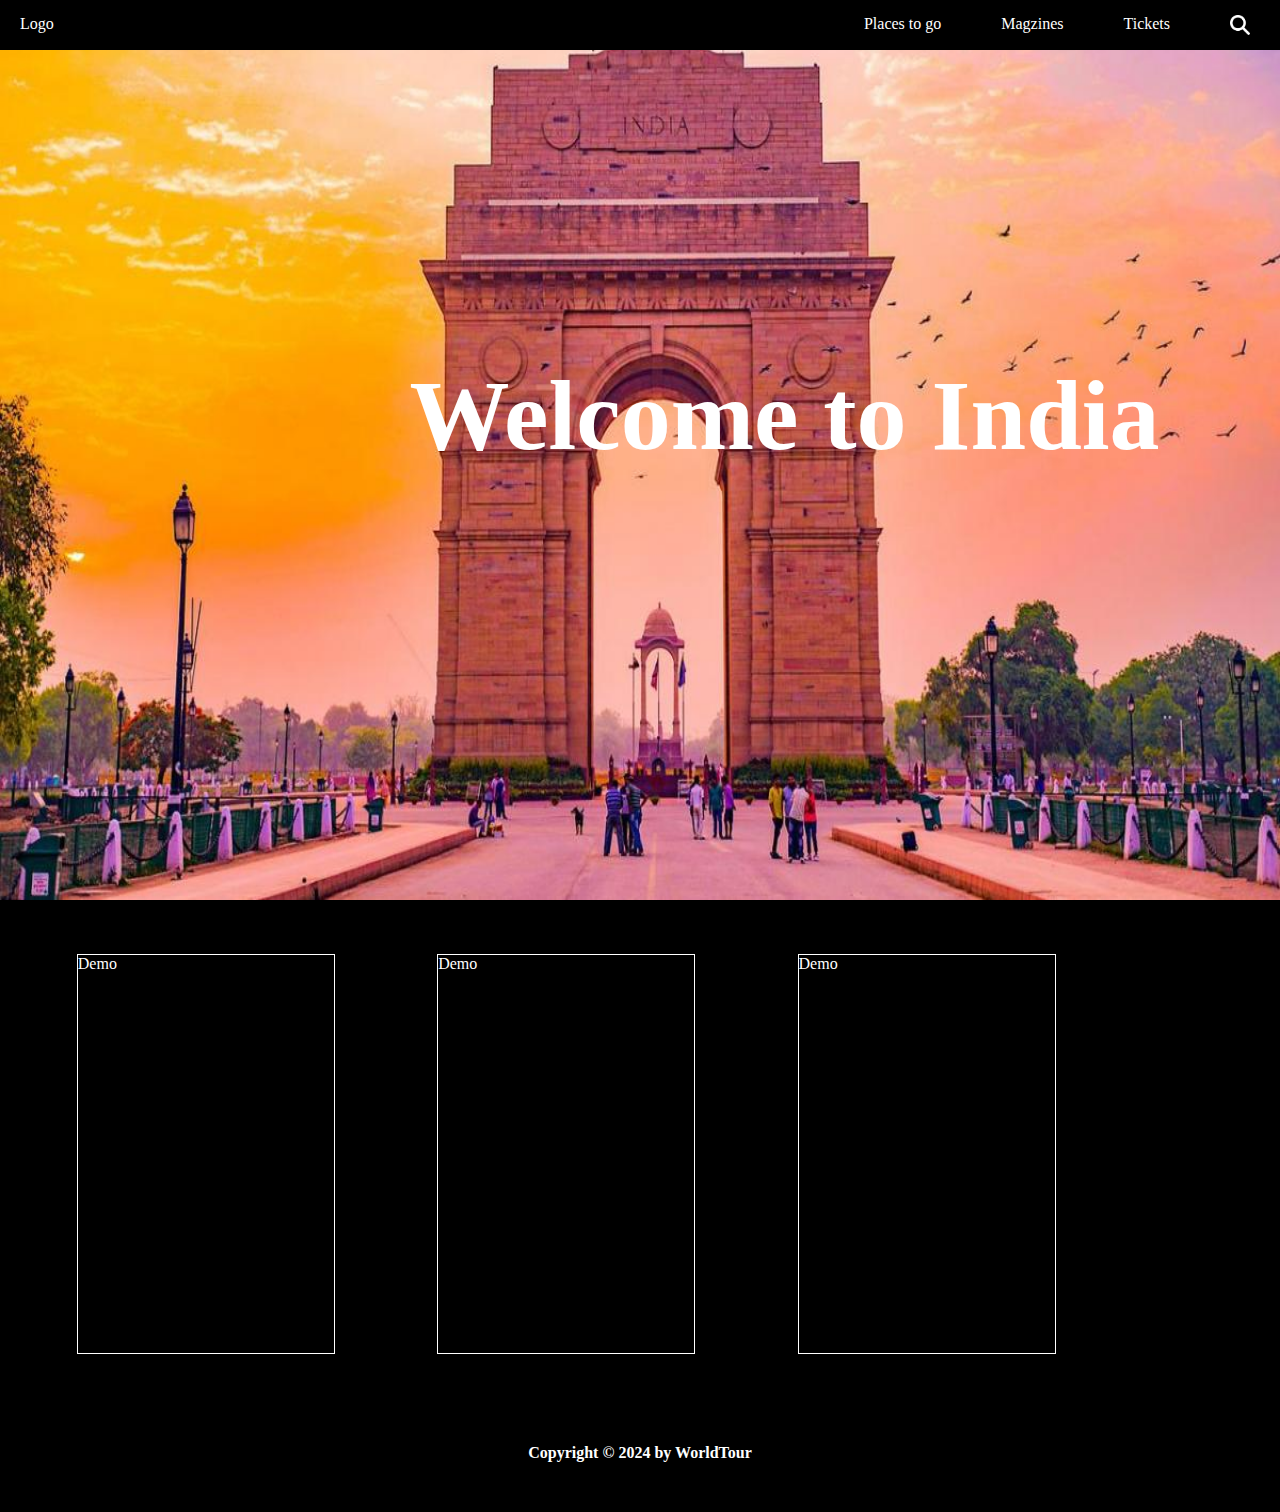
<file: TourismWebiste/index.html>
<!DOCTYPE html>
<html lang="en">
<head>
    <meta charset="UTF-8">
    <meta name="viewport" content="width=device-width, initial-scale=1.0">
    <title>WorldTour</title>
    <style>
    .navbar {
        display: flex;
        background-color: black;
        width: 100%;
        height: 50px;
        right: 0%;
        position: fixed;
        color: white;
        top: 0%;
    }

    .rightContent {
        display: flex;
        position: absolute;
        right: 0%;
    }

    .hero {
        /* background: url("assests/travel-g5834cbbb2_1280-sixteen_nine.jpg");
        width: 100%;
        height: 100vh;
        background-repeat: no-repeat;
        background-size: cover;
        overflow: hidden; */
        color: black; 
        text-align: center;
    }

    .navbarElements:hover{
        text-decoration: underline;
    }

    .footer {
        background-color: black;
        text-align: center;
        color: white;
        margin : 0%;
        height: 100px;
    }

    .features {
        display: flex;
        color: white;
        height: 400px;
        width: 200%;
        padding-top: 50px;
        padding-bottom: 50px;
        padding-left: 2%;
        padding-right: 2%;
    }

    .featureSection {
        border: 1px solid white;
        margin-left: 2%;
        margin-right: 2%;
        width: 10%;
    }

    </style>
</head>
<body style="width: 100%; margin-top: 0%; margin-left: 0%; background-color: black; ">
    <div class="main">
        <div class="navbar">
            <div style="text-align: left; padding-top: 15px; margin-left: 20px;">Logo</div>
            <div class="rightContent">
                <div style="text-align: right; display: flex; padding-top: 15px;">
                    <div class="navbarElements" style="margin-left: 30px; margin-right: 30px;">Places to go</div>
                    <div class="navbarElements" style="margin-left: 30px; margin-right: 30px;">Magzines</div>
                    <div class="navbarElements" style="margin-left: 30px; margin-right: 30px;">Tickets</div>
                    <img src="assests/images.png" alt="searchLogo" style="width: 20px; height: 20px; margin-left: 30px; margin-right: 30px;">
                </div>
            </div>
        </div>
        <div class="hero">
            <div>
               <img src="assests/travel-g5834cbbb2_1280-sixteen_nine.jpg" alt="heroImage" style="background-repeat: no-repeat; width: 100%; height: 100vh; ">
            </div>
            <div style="position: absolute; bottom: 40%; left: 32%;">
                <h1 style="color: white; font-size: 100px;">Welcome to India</h1>
            </div>
        </div>
        <div class="features">
            <div class="featureSection" >
                Demo
            </div>
            <div class="featureSection">
                Demo    
            </div>
            <div class="featureSection">
                Demo
            </div>
        </div>
        <!-- <div class="aboutus">

        </div> -->
        <div class="footer">
            <h4 style="margin: 0%; padding-top: 40px;">Copyright © 2024 by WorldTour</h4>
        </div>
    </div>
</body>
</html>
</file>
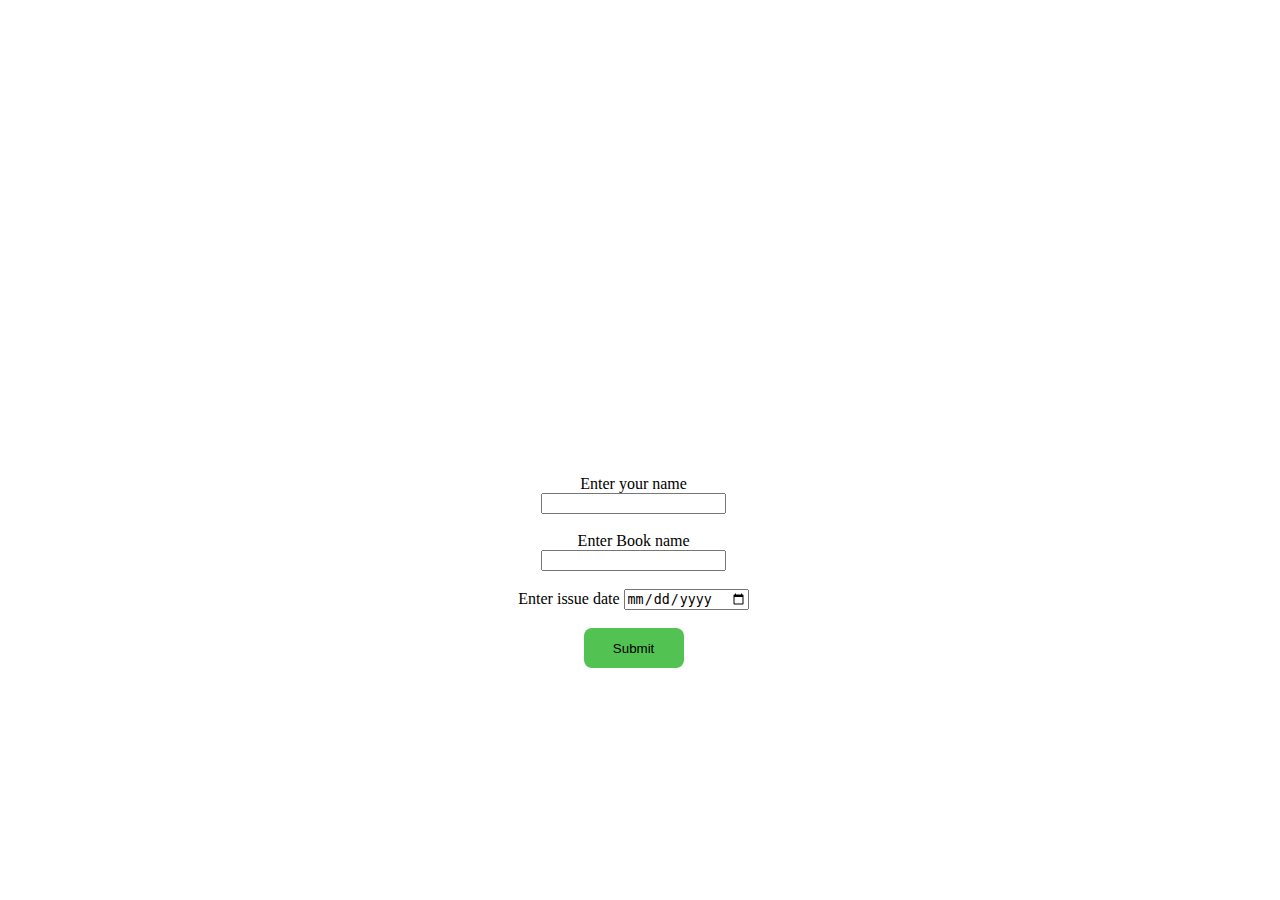
<file: librarayManagment/pages/student.html>
<!DOCTYPE html>
<html lang="en">
<head>
    <meta charset="UTF-8">
    <meta name="viewport" content="width=device-width, initial-scale=1.0">
    <title>Student Registration</title>
    <link rel="stylesheet" href="student.css">
    <script>
        function handleSubmit(){
            alert("Form submitted successfully");
        }
    </script>
</head>
<body>
    <div class="main">
        <h1 id="heading">Student Registration</h1>
        <form action="">
            <label for="name">Enter your name</label>
            <input type="text" id="name"><br><br>
            <label for="book">Enter Book name</label>
            <input type="text" id="book"><br><br>
            <label for="date">Enter issue date</label>
            <input type="date" id="date"><br><br>
            <button id="donate" type="submit" onclick="handleSubmit()">Submit</button>
        </form>
    </div>
</body>
</html>
</file>
<file: librarayManagment/styles.css>
body {
    margin: 0%;
    padding : 0%;
}

#heading {
    margin: 0%;
    position: relative;
    top: 300px;
    font-size: 100px;
}

#issue, #donate {
    position: relative;
    margin: 0%;
    top : 350px;
    background-color: rgb(82, 194, 82);
    border: 0px;
    border-radius: 8px;
    height: 40px;
    width: 200px;
    margin-left: 2%;
    margin-right : 2%;
}

.main {
    background-image: url("https://static.vecteezy.com/system/resources/previews/024/889/405/non_2x/large-collection-of-old-books-on-wooden-shelves-in-library-generated-by-ai-photo.jpg");
    margin: 0%;
    width: 100%;
    height: 100vh;
    padding: 0%;
    color: white;
    text-align: center;
    top: 0%;
}
</file>
<file: Practical-1/styles.css>
.main{
    display: inline-flex;
    margin : 10%;
    background-color: rgba(130, 153, 153, 0.258);
    border-radius: 20px;
    padding: 2%;
    box-shadow: 0 4px 8px 0 rgba(0, 0, 0, 0.2), 0 6px 20px 0 rgba(0, 0, 0, 0.19);
    margin-top: 0%;
}

#profilePhoto{
    border-radius: 20%;
    height: auto;
    width: 20%;
    display: block;
    margin-left: auto;
    margin-right: auto;
}

.name{
    text-align: center;
}

.section{
    align-content: center;
    justify-content: center;
    width: 60%;
}

table {
  border-collapse: collapse;
  width: 100%;
}

td, th {
  border: 1px solid #000000;
  text-align: left;
  padding: 8px;
}
</file>
<file: Practical-2/styles.css>
td{
    text-align: center;
    color: black;
    background-color: #f8cee6af;
}

th{
    text-align: center;
    color: white;
    background: black;
}

#subHeading{
    background-color: rgb(0, 0, 0);
    color: white;
}

.subject,#result{
    text-align: left;
}

#percentage{
    text-align: left;
    width: 600px;
}

#figures,#words{
    width: 20%;
    background-color: black;
    color: white;
}

#totalWords{
    background-color: rgb(205, 126, 175);
}
</file>
<file: Practical-3/styles.css>
.frame{
    text-align: center;
}
</file>
<file: Practical-4/styles.css>
.main{
    text-align: center;
    margin-left: 10%;
    margin-right: 10%;
    padding: 2%;
}

form{
    text-align: left;
    margin-left: 20%;
    margin-right: 20%;
    border: 1px solid;
    padding: 2%;
    border-radius: 10px; 
}

button{
    text-align: center;
    margin-left: 45%;
    width: 10%;
    height: 30px;
    border-radius: 10%;
}

textarea{
    width: 100%;
    height: 150px;
}
</file>
<file: Practical-5/styles.css>
.main {
    text-align: center;
    margin : 5%;
    padding: 2%;
    border: 1px solid;
    border-radius: 8px;
}

#external {
    color: red;
}
</file>
<file: librarayManagment/pages/student.css>
body {
    margin: 0%;
    padding : 0%;
}

#heading {
    margin: 0%;
    position: relative;
    top: 300px;
    font-size: 100px;
}

.main {
    background-image: url("https://live.staticflickr.com/4062/4474421855_4b20643258_b.jpg");
    margin: 0%;
    width: 100%;
    height: 100vh;
    padding: 0%;
    color: white;
    text-align: center;
    top: 0%;
    background-repeat: no-repeat;
    background-size: cover;
}

form {
    background-color: white;
    padding-right: 1%;
    color: #000;
    margin-left: 40%;
    margin-right: 40%;
    border-radius: 8px; 
    padding-top: 10px;
    position: relative;
    top: 350px;
    padding-bottom: 10px;
}

button {
    background-color: rgb(82, 194, 82);
    border: 0px;
    border-radius: 8px;
    height: 40px;
    width: 100px;
}
</file>
